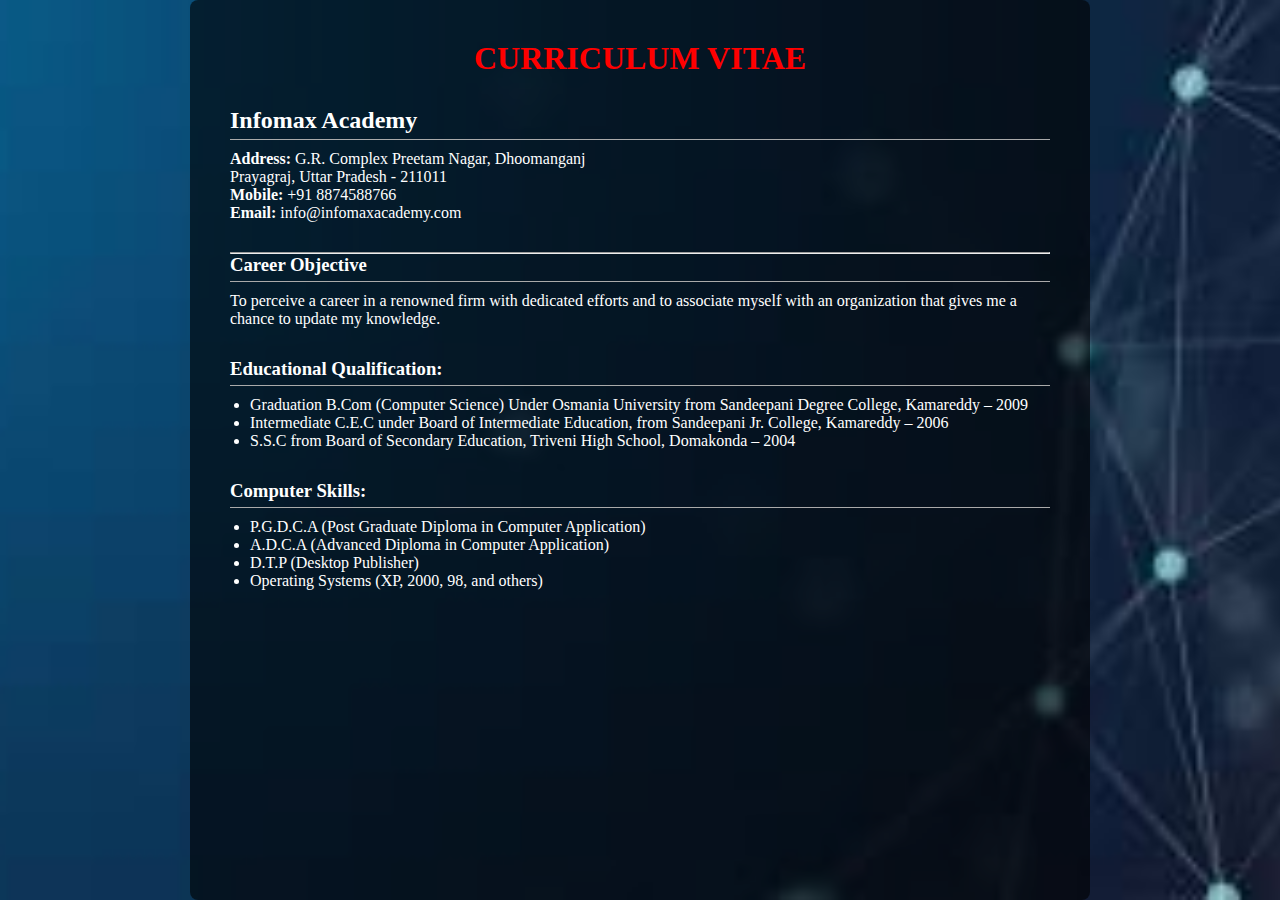
<file: index.html>
<!DOCTYPE html>
<html lang="en">
<head>
  <meta charset="UTF-8" />
  <meta name="viewport" content="width=device-width, initial-scale=1.0"/>
  <title>Curriculum Vitae</title>
  <link rel="stylesheet" href="style.css" />
</head>
<body>
  <div class="container">
    <h1 class="title">CURRICULUM VITAE</h1>
    
    <div class="section">
      <h2>Infomax Academy</h2>
      <p><strong>Address:</strong> G.R. Complex Preetam Nagar, Dhoomanganj<br> Prayagraj, Uttar Pradesh - 211011</p>
      <p><strong>Mobile:</strong> +91 8874588766</p>
      <p><strong>Email:</strong> info@infomaxacademy.com</p>
    </div>

    <hr>

    <div class="section">
      <h3>Career Objective</h3>
      <p>To perceive a career in a renowned firm with dedicated efforts and to associate myself with an organization that gives me a chance to update my knowledge.</p>
    </div>

    <div class="section">
      <h3>Educational Qualification:</h3>
      <ul>
        <li>Graduation B.Com (Computer Science) Under Osmania University from Sandeepani Degree College, Kamareddy – 2009</li>
        <li>Intermediate C.E.C under Board of Intermediate Education, from Sandeepani Jr. College, Kamareddy – 2006</li>
        <li>S.S.C from Board of Secondary Education, Triveni High School, Domakonda – 2004</li>
      </ul>
    </div>

    <div class="section">
      <h3>Computer Skills:</h3>
      <ul>
        <li>P.G.D.C.A (Post Graduate Diploma in Computer Application)</li>
        <li>A.D.C.A (Advanced Diploma in Computer Application)</li>
        <li>D.T.P (Desktop Publisher)</li>
        <li>Operating Systems (XP, 2000, 98, and others)</li>
      </ul>
    </div>
  </div>
</body>
</html>
</file>
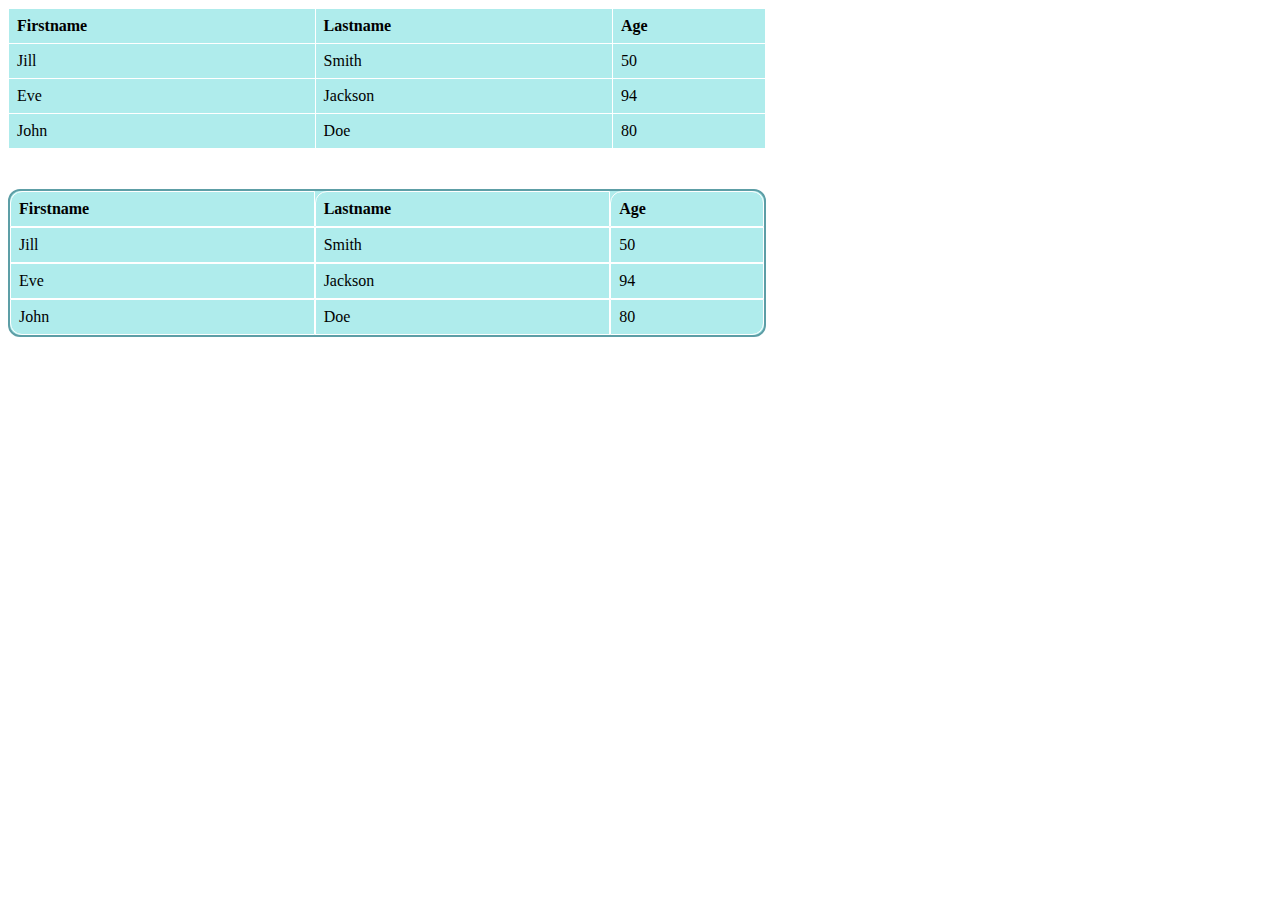
<file: index (2).html>
<!DOCTYPE html>
<html>
<head>
  <title>Styled Tables</title>
  <style>
    /* First table styling */
    .table1 {
      border-collapse: collapse;
      width: 60%;
      background-color: #AFECEC;
      margin-bottom: 40px;
    }

    .table1 th, .table1 td {
      border: 1px solid white;
      padding: 8px;
      text-align: left;
    }

    .table1 th {
      font-weight: bold;
    }

    /* Second table styling */
    .table2 {
      border-collapse: separate;
      border-spacing: 0;
      width: 60%;
      background-color: #AFECEC;
      border: 2px solid #5D9EA6;
      border-radius: 12px;
    }

    .table2 th, .table2 td {
      border: 1px solid white;
      padding: 8px;
      text-align: left;
    }

    .table2 th {
      font-weight: bold;
      border-top-left-radius: 12px;
    }

    .table2 th:last-child {
      border-top-right-radius: 12px;
    }

    .table2 tr:last-child td:first-child {
      border-bottom-left-radius: 12px;
    }

    .table2 tr:last-child td:last-child {
      border-bottom-right-radius: 12px;
    }
  </style>
</head>
<body>

  <table class="table1">
    <tr>
      <th>Firstname</th>
      <th>Lastname</th>
      <th>Age</th>
    </tr>
    <tr>
      <td>Jill</td>
      <td>Smith</td>
      <td>50</td>
    </tr>
    <tr>
      <td>Eve</td>
      <td>Jackson</td>
      <td>94</td>
    </tr>
    <tr>
      <td>John</td>
      <td>Doe</td>
      <td>80</td>
    </tr>
  </table>

  <table class="table2">
    <tr>
      <th>Firstname</th>
      <th>Lastname</th>
      <th>Age</th>
    </tr>
    <tr>
      <td>Jill</td>
      <td>Smith</td>
      <td>50</td>
    </tr>
    <tr>
      <td>Eve</td>
      <td>Jackson</td>
      <td>94</td>
    </tr>
    <tr>
      <td>John</td>
      <td>Doe</td>
      <td>80</td>
    </tr>
  </table>

</body>
</html>
</file>
<file: style.css>
/* Reset default margin/padding */
* {
  margin: 0;
  padding: 0;
  box-sizing: border-box;
}

html, body {
  height: 100%;
  font-family: 'Georgia', serif;
  color: white;
}

body {
  background: url('images.jpg') no-repeat center center fixed;
  background-size: cover; /* This makes it fully cover the screen */
}

/* Container with semi-transparent background for readability */
.container {
  padding: 40px;
  background-color: rgba(0, 0, 0, 0.6); /* dark transparent layer */
  max-width: 900px;
  margin: auto;
  border-radius: 8px;
  min-height: 100vh; /* Ensure container stretches full height if needed */
}

.title {
  text-align: center;
  color: red;
  font-size: 32px;
  font-weight: bold;
  margin-bottom: 30px;
}

.section {
  margin-bottom: 30px;
}

h2, h3 {
  color: #ffffff;
  border-bottom: 1px solid #aaa;
  padding-bottom: 5px;
  margin-bottom: 10px;
}

ul {
  list-style-type: disc;
  margin-left: 20px;
}
</file>
